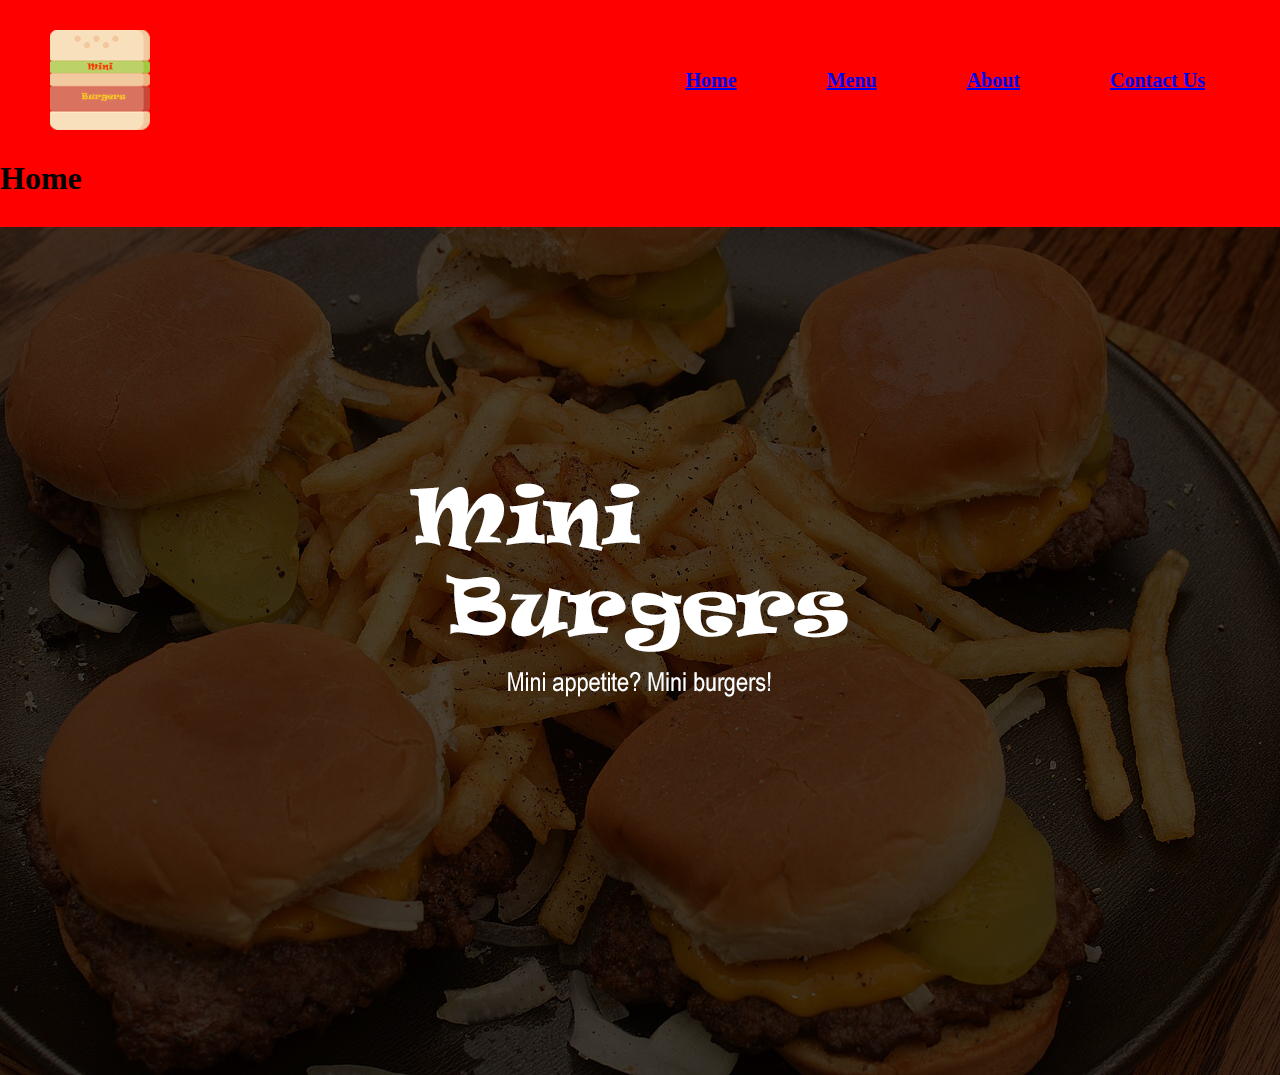
<file: index.html>
<!DOCTYPE html>
<html lang="en">
<head>
  <meta charset="UTF-8" />
  <meta name="viewport" content="width=device-width, initial-scale=1.0" />
  <link rel="stylesheet" type="text/css" href="index.css">

  <title>Mini Burgers</title>
</head>
<body>
  <div class="navbar">
    <img class="burger_logo" src="img/Burger_cube.png" alt="logo">
    <ul class="options">
      <li><h2><a href="index.html">Home</a></h2></li>
      <li><h2><a href="menu.html">Menu</a></h2></li>
      <li><h2><a href="about.html">About</a></h2></li>
      <li><h2><a href="contact.html">Contact Us</a></h2></li>
    </ul>
    <img class ="burgermenu" src="img/hamMenu.png" alt="hamburger menu">
  </div>
  <div class="topic"><h1>Home</h1></div>
  <img class="title"src="img/sliders.png" alt="title">
  
    
   <script src="script.js"></script>
</body>
</html>
</file>
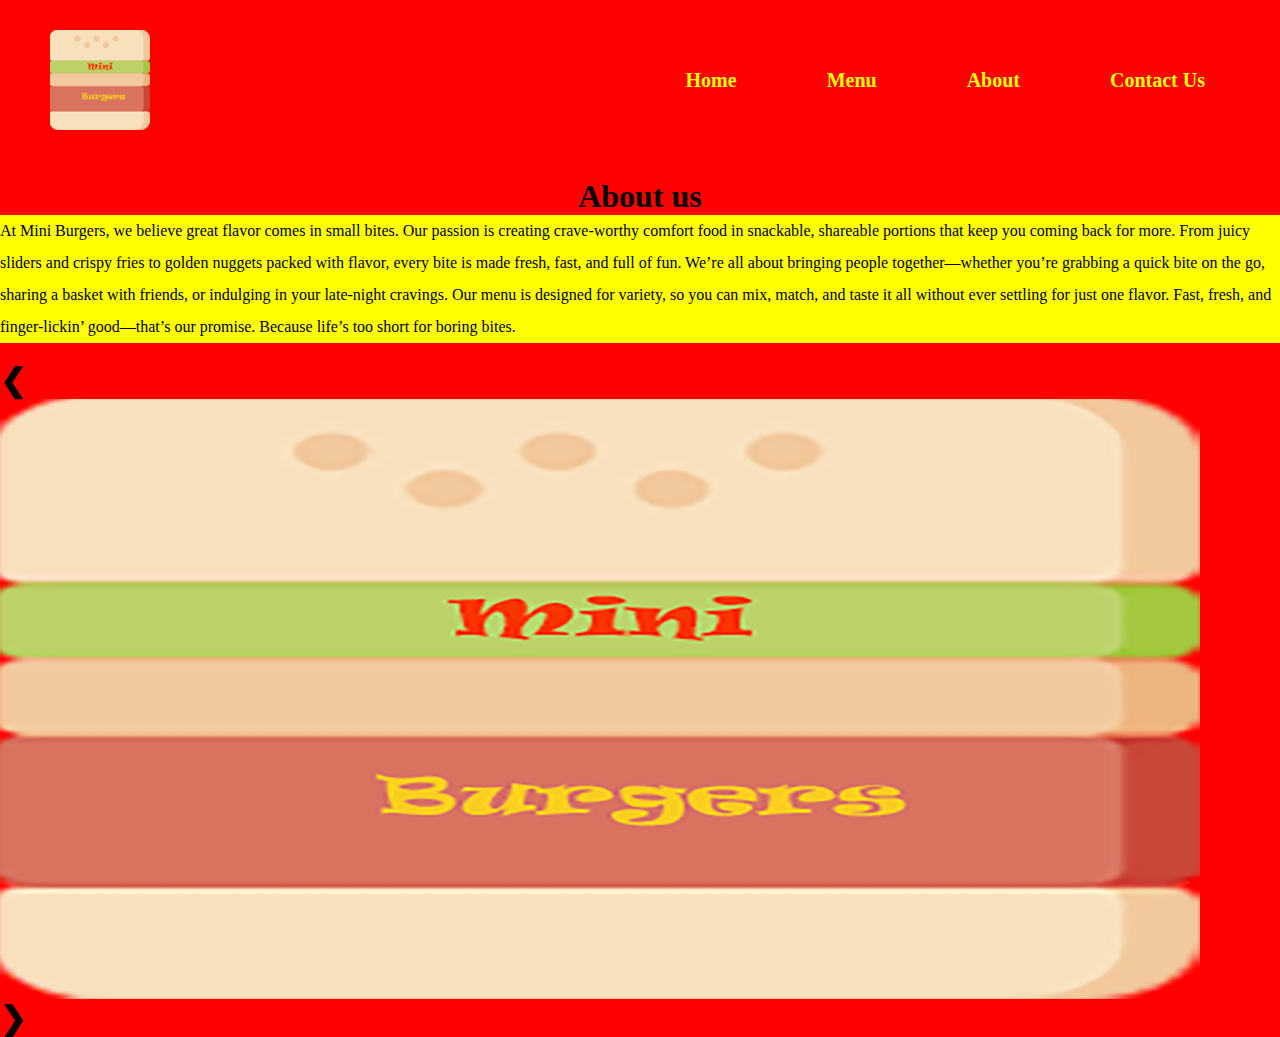
<file: about.html>
<!DOCTYPE html>
<html lang="en">
<head>
  <meta charset="UTF-8" />
  <meta name="viewport" content="width=device-width, initial-scale=1.0" />
  <link rel="stylesheet" type="text/css" href="about.css">

  <title>About</title>
</head>
<body>
  <div class="navbar">
    <img class="burger_logo" src="img/Burger_cube.png" alt="logo">
    <ul class="options">
      <li><h2><a href="index.html">Home</a></h2></li>
      <li><h2><a href="menu.html">Menu</a></h2></li>
      <li><h2><a href="about.html">About</a></h2></li>
      <li><h2><a href="contact.html">Contact Us</a></h2></li>
    </ul>
    <img class ="burgermenu" src="img/hamMenu.png" alt="hamburger menu">
  </div>
  <br>
  
      <div class="topic">
        <h1>About us</h1>
      </div>
      <p class="desc about">At Mini Burgers, we believe great flavor comes in small bites. Our passion is creating crave-worthy comfort food in snackable, shareable portions that keep you coming back for more. From juicy sliders and crispy fries to golden nuggets packed with flavor, every bite is made fresh, fast, and full of fun.

We’re all about bringing people together—whether you’re grabbing a quick bite on the go, sharing a basket with friends, or indulging in your late-night cravings. Our menu is designed for variety, so you can mix, match, and taste it all without ever settling for just one flavor.

Fast, fresh, and finger-lickin’ good—that’s our promise. Because life’s too short for boring bites.</p>
      
      <br>
      <!--img Gallery here-->
       <div class="Gallery">
         <div class="arrow1"><a class="prev" onclick="plusSlides(-1)"><h1>&#10094;</h1></a></div>
          <div class="slide-container">
            <img class="slide" src="img/Burger_cube_wide.png">
            <img class="slide" src="img/HamburgSlider_wide.png">
            <img class="slide" src="img/chickenSlider_wide.png">
            <img class="slide" src="img/fries_wide.png">
            <img class="slide" src="img/Chicken_Nuggets_wide.png">
            <img class="slide" src="img/pop_wide.png">
          </div>
          <div class="arrow2"><a class="next" onclick="plusSlides(1)"><h1>&#10095;</h1></a></div>
       </div>
  
  
  
    
   <script src="about.js"></script>
</body>
</html>
</file>
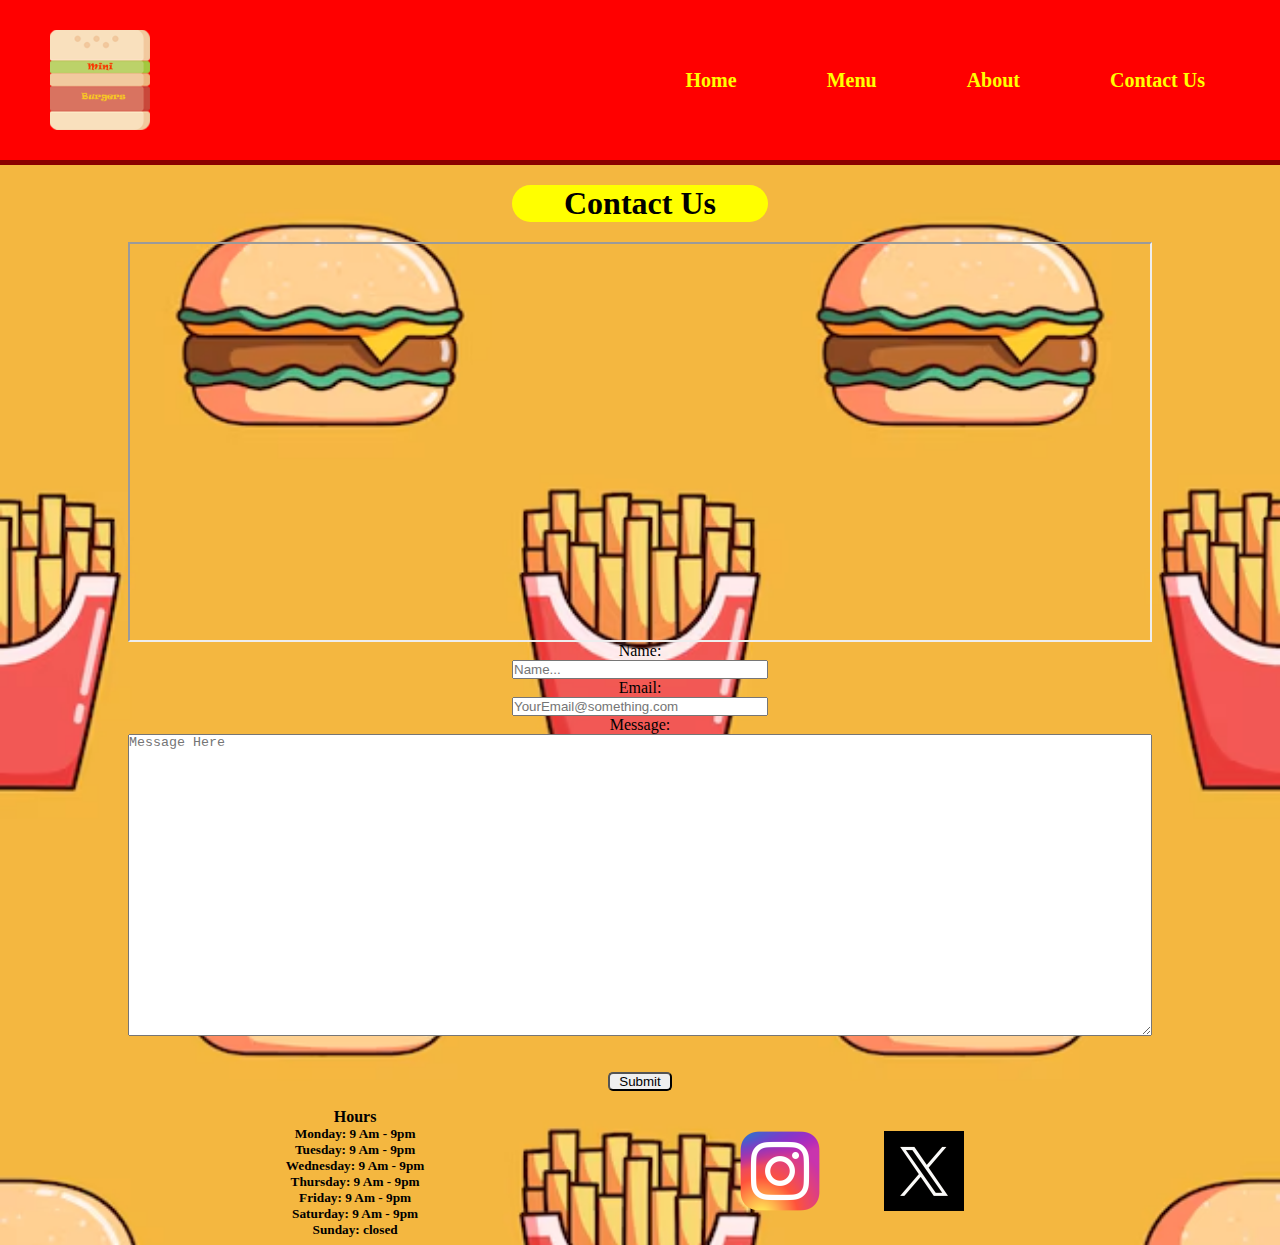
<file: contact.html>
<!DOCTYPE html>
<html lang="en">
<head>
  <meta charset="UTF-8" />
  <meta name="viewport" content="width=device-width, initial-scale=1.0" />
  <link rel="stylesheet" type="text/css" href="contact.css">

  <title>Contact</title>
</head>
<body>
  <div class="navbar">
    <img class="burger_logo" src="img/Burger_cube.png" alt="logo">
    <ul class="options">
      <li><h2><a href="index.html">Home</a></h2></li>
      <li><h2><a href="menu.html">Menu</a></h2></li>
      <li><h2><a href="about.html">About</a></h2></li>
      <li><h2><a href="contact.html">Contact Us</a></h2></li>
    </ul>
    <img class ="burgermenu" src="img/hamMenu.png" alt="hamburger menu">
  </div >
  <!--Location and socials-->
  <div class="topic">
    <h1>Contact Us</h1>
  </div>
  <div class="map">
    <iframe class="gmap"src="https://www.google.com/maps/embed?pb=!1m18!1m12!1m3!1d3021.7230845795684!2d-73.96706882465257!3d40.76811492138522!2m3!1f0!2f0!3f0!3m2!1i1024!2i768!4f13.1!3m3!1m2!1s0x89c258eb899f0889%3A0xef41c13a4f070d78!2s695%20Park%20Ave%2C%20New%20York%2C%20NY%2010065!5e0!3m2!1sen!2sus!4v1759011084102!5m2!1sen!2sus"
      allowfullscreen=""
      loading="lazy"
      referrerpolicy="no-referrer-when-downgrade">
    </iframe>
  </div>
  <div class="contact-form">
      
      <label for="name">Name:</label>
      <input type="text" id="name" name="name" placeholder="Name...">
      
      
      <label for="email">Email:</label>
      <input type="email" id="email" name="email" placeholder="YourEmail@something.com">
    
    
      <label for="message">Message: </label>
      <textarea id="message" name="message" rows="20" cols="50" placeholder="Message Here"></textarea>
      <br>
      <p class="success">Successfully Submitted!</p>
      <br>
      <button class="submit" type="button">Submit</button>
  </div>
  <footer>
    <div class="footer">
      <div class="hours">
        <h4><b>Hours</b></h3>
        <h5>Monday: 9 Am - 9pm</h5>
        <h5>Tuesday: 9 Am - 9pm</h5>
        <h5>Wednesday: 9 Am - 9pm</h5>
        <h5>Thursday: 9 Am - 9pm</h5>
        <h5>Friday: 9 Am - 9pm</h5>
        <h5>Saturday: 9 Am - 9pm</h5>
        <h5>Sunday: closed</h5>
      </div>
      <div class="socials">
          <img class="app" src="img/insta.jpg" alt="insta">
          <img class="app"src="img/X.png" alt="X">
      </div> 
    </div>

  </footer>
   <script src="contact.js"></script>
</body>
</html>
</file>
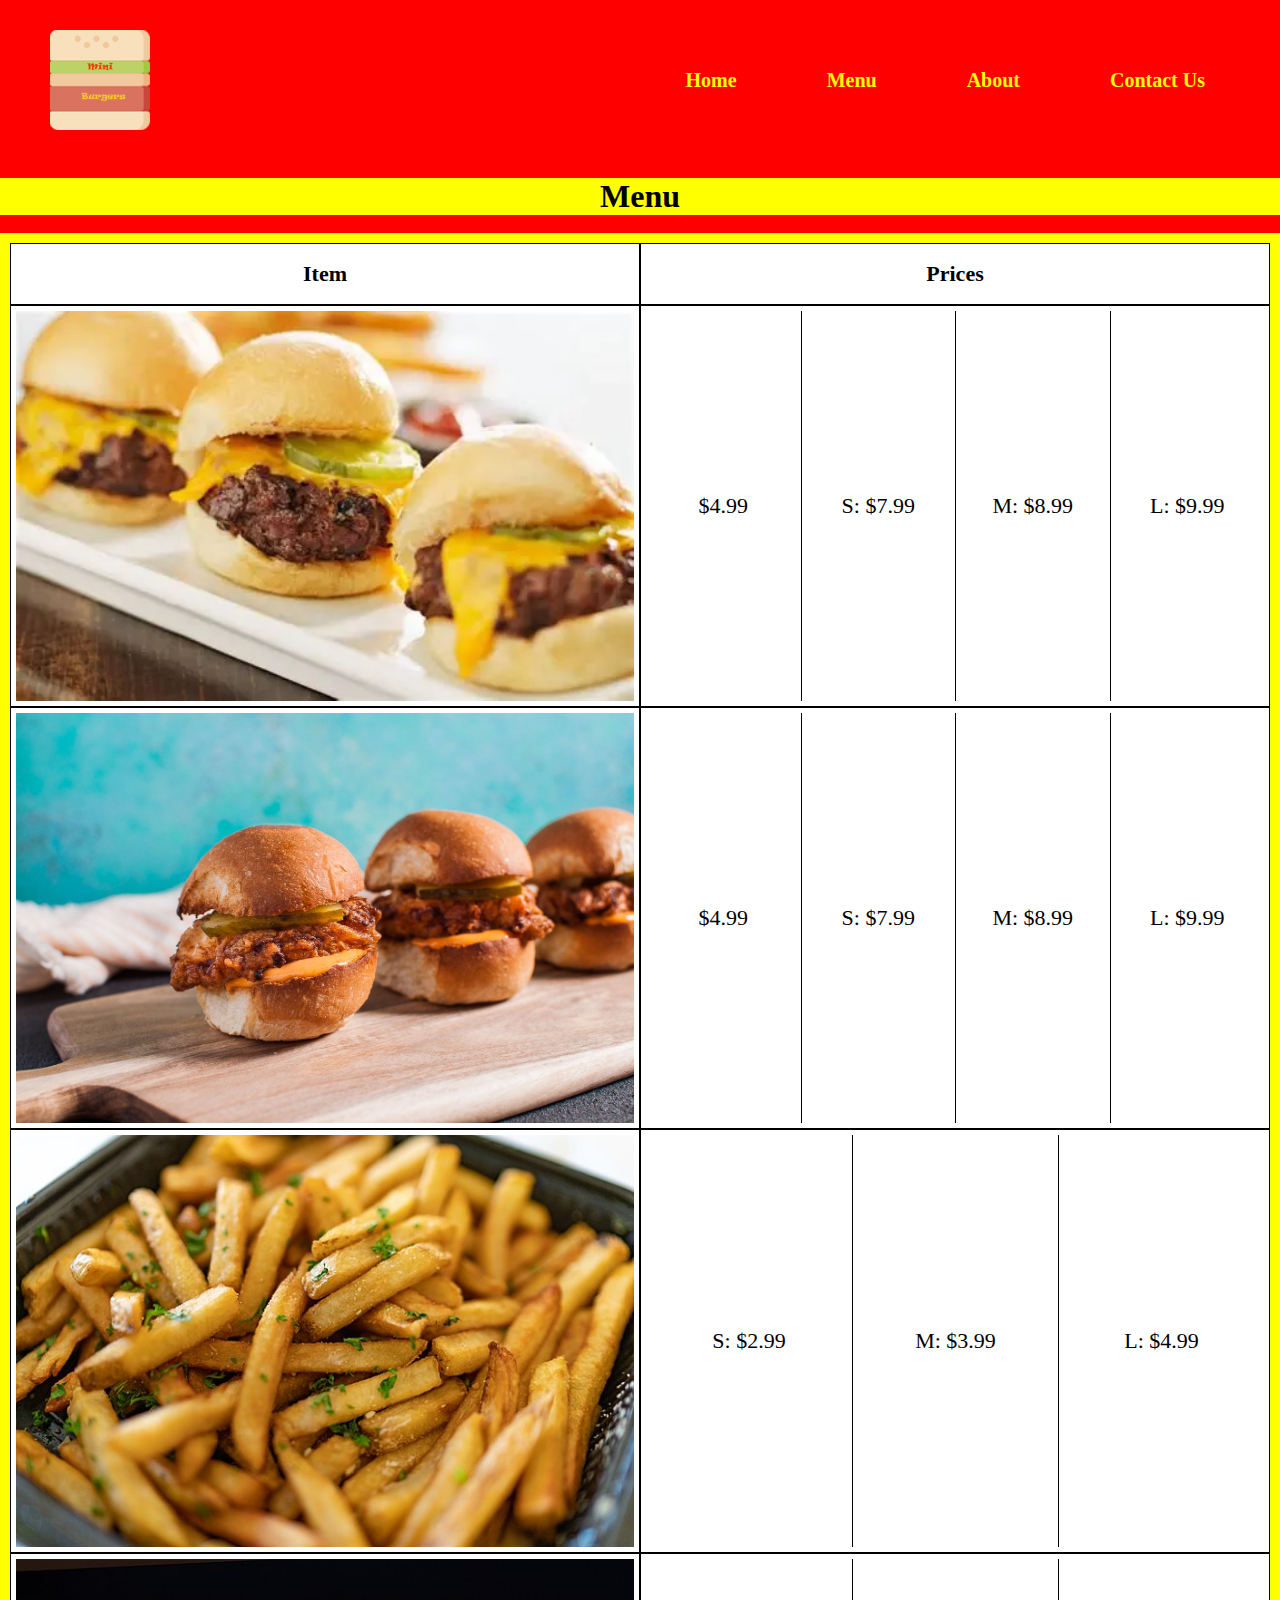
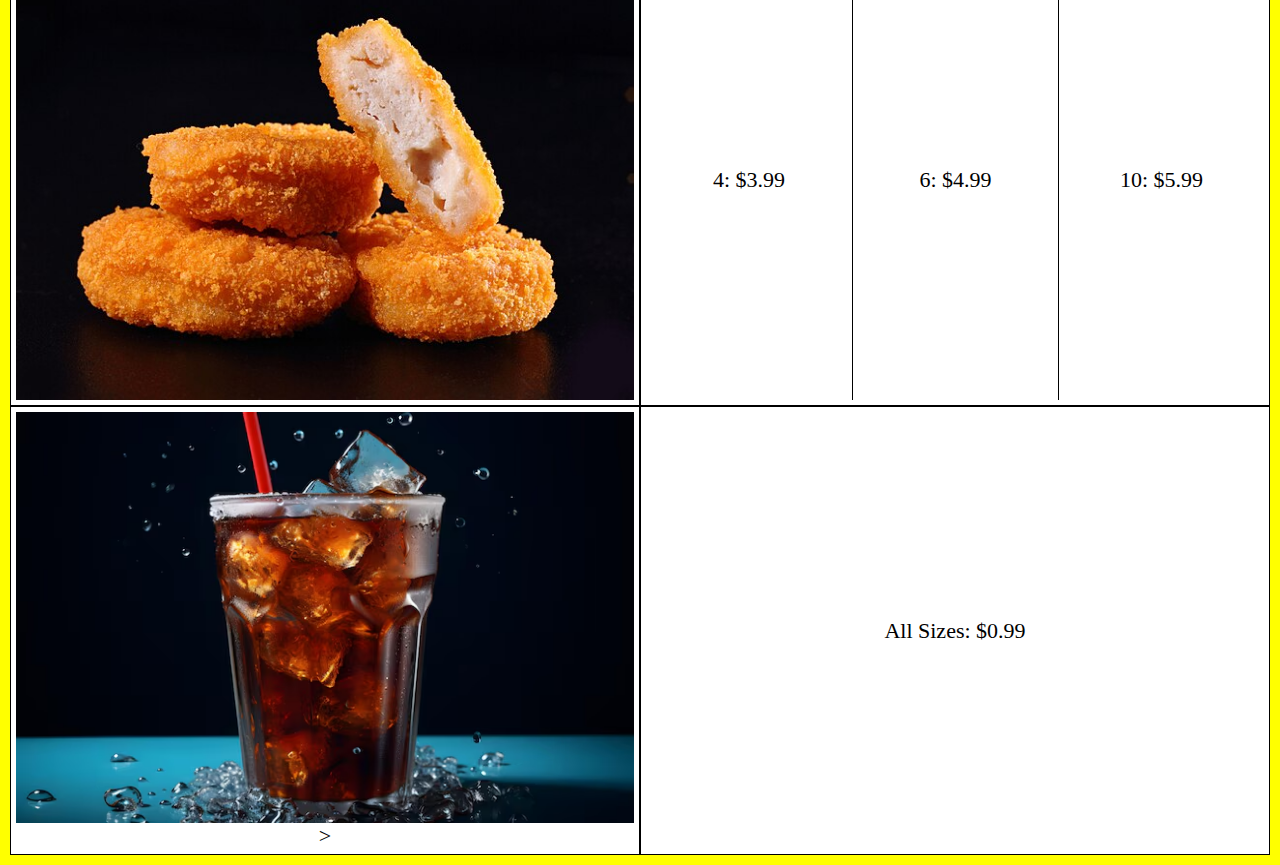
<file: menu.html>
<!DOCTYPE html>
<html lang="en">
<head>
  <meta charset="UTF-8" />
  <meta name="viewport" content="width=device-width, initial-scale=1.0" />
  <link rel="stylesheet" type="text/css" href="menu.css">

  <title>Menu</title>
</head>
<body>
  <div class="navbar">
    <img class="burger_logo" src="img/Burger_cube.png" alt="logo">
    <ul class="options">
       <li><h2><a href="index.html">Home</a></h2></li>
      <li><h2><a href="menu.html">Menu</a></h2></li>
      <li><h2><a href="about.html">About</a></h2></li>
      <li><h2><a href="contact.html">Contact Us</a></h2></li>
    </ul>
    <img class ="burgermenu" src="img/hamMenu.png" alt="hamburger menu">
  </div>
  <br>
  <div class="Topic"><h1>Menu</h1></div>
  
  <br>
  <div class="pricing-wrapper">
      <div class="pricing">
        <div class="item header"><b>Item</b></div>
        <div class="prices header">
            <div><b>Prices</b></div>
        </div>
        <div class="item"><img src="img/HamburgSlider.webp" alt="HamSlider"></div>
        <div class="prices">
            <div>$4.99</div>
            <div>S: $7.99</div>
            <div>M: $8.99</div>
            <div>L: $9.99</div>
        </div>
      
      
        <div class="item"><img src="img/chickenSlider.jpg" alt="chickenSlider"></div>
        <div class="prices">
            <div>$4.99</div>
            <div>S: $7.99</div>
            <div>M: $8.99</div>
            <div>L: $9.99</div>
           
        </div>
        <div class="item"><img src="img/fries.jpg" alt="fries"></div>
        <div class="prices">
             <div>S: $2.99</div>
            <div>M: $3.99</div>
            <div>L: $4.99</div>
        </div>
        <div class="item"><img src="img/Chicken_Nuggets.jpg" alt="Chicken_Nuggets"></div>
        <div class="prices">
            <div>4: $3.99</div>
            <div>6: $4.99</div>
            <div>10: $5.99</div>
        </div>
        <div class="item"><img src="img/soda.jpg" alt="soda">></div>
        <div class="prices">
            <div>All Sizes: $0.99</div>
        </div>
      
      </div>
  </div>
  
    
   <script src="script.js"></script>
</body>
</html>
</file>
<file: index.css>
body{
    margin:0px;
    padding: 0px;
    background-color: red;
}

* {
    box-sizing: border-box;     
    margin: 0;
    padding: 0;
}





.navbar{
    display: flex;
    flex-direction: row;
    justify-content: space-between;
    align-items: center;
    padding: 15px 20px;
    background-color: red;
    position: relative;
    width:100%
}

.burger_logo{
   width: 60px;
   height: auto;
   z-index: 1000;
    
}
.burgermenu{
        width: 40px;
        height: auto;
        cursor: pointer;
        z-index: 1000;
        transition: transform 0.3s ease;

    }
.burgermenu:hover {
      transform: scale(1.1);
    }
.options {
    position: absolute;
    top: 100%;        
    left: 0;
    right:0;
    background-color: red;
    list-style: none;
    display: none;
    flex-direction: column;
    color: white;
    display: none; /* hide by default */
    z-index: 999;
    
}
 .options.active {
      display: flex;
    }

    .options li {
      border-bottom: 1px solid rgba(247, 244, 34, 0.995);
    }

   

    .options li h2 {
      color: white;
      padding: 15px 20px;
      margin: 0;
      font-size: 18px;
      cursor: pointer;
      transition: background-color 0.3s ease;
    }

    .options li h2:hover {
      background-color: rgba(255, 255, 255, 0.1);
    }

    /* Title image */
    .title {
      width: 100%;
      max-width: 100%;
      height: auto;
      display: block;
      margin-top: 10px;
    }

    /* Tablet styles (768px+) */
    @media screen and (min-width: 768px) {
      .navbar {
        padding: 20px 30px;
      }

      .burger_logo {
        width: 80px;
      }

      .burgermenu {
        display: none; /* Hide hamburger menu on larger screens */
      }

      .options {
        position: static;
        display: flex !important;
        flex-direction: row;
        background-color: transparent;
        box-shadow: none;
        gap: 20px;
      }

      .options li {
        border-bottom: none;
      }

      .options li h2 {
        padding: 10px 15px;
        font-size: 16px;
        border-radius: 5px;
      }

      .options li h2:hover {
        background-color: rgba(255, 255, 255, 0.2);
      }

      .title {
        margin-top: 20px;
      }
    }

    /* Desktop styles (1024px+) */
    @media screen and (min-width: 1024px) {
      .navbar {
        padding: 25px 40px;
      }

      .burger_logo {
        width: 100px;
      }

      .options {
        gap: 30px;
      }

      .options li h2 {
        font-size: 18px;
        padding: 12px 20px;
      }

      .title {
        margin-top: 30px;
      }
    }

    /* Large Desktop styles (1200px+) */
    @media screen and (min-width: 1200px) {
      .navbar {
        padding: 30px 50px;
      }

      .options {
        gap: 40px;
      }

      .options li h2 {
        font-size: 20px;
        padding: 15px 25px;
      }
    }
</file>
<file: about.css>
body{
    margin:0px;
    padding: 0px;
    background-color: red;
}

* {
    box-sizing: border-box;     
    margin: 0;
    padding: 0;
}

.navbar{
    display: flex;
    flex-direction: row;
    justify-content: space-between;
    align-items: center;
    padding: 15px 20px;
    background-color: red;
    position: relative;
    width:100%
}

.burger_logo{
   width: 60px;
   height: auto;
   z-index: 1000;
    
}
.burgermenu{
        width: 40px;
        height: auto;
        cursor: pointer;
        z-index: 1000;
        transition: transform 0.3s ease;

    }
.burgermenu:hover {
      transform: scale(1.1);
    }
.options {
    position: absolute;
    top: 100%;        
    left: 0;
    right:0;
    background-color: red;
    list-style: none;
    display: none;
    flex-direction: column;
    color: white;
    display: none; /* hide by default */
    z-index: 999;
    
}
.options a:link{
  color:yellow;
  text-decoration: none;
}
.options a:visited{
  color:yellow
}
 .options.active {
      display: flex;
    }

    .options li {
      border-bottom: 1px solid rgba(247, 244, 34, 0.995);
    }

   

    .options li h2 {
      color: yellow;
      padding: 15px 20px;
      margin: 0;
      font-size: 18px;
      cursor: pointer;
      transition: background-color 0.3s ease;
    }

    .options li h2:hover {
      background-color: rgba(255, 255, 255, 0.1);
    }

    .topic{
        text-align: center;
        
    }
    .about{
        background-color: yellow;
    }
.desc{
    line-height: 2;
}








    /* Tablet styles (768px+) */
    @media screen and (min-width: 768px) {
      .navbar {
        padding: 20px 30px;
      }

      .burger_logo {
        width: 80px;
      }

      .burgermenu {
        display: none; /* Hide hamburger menu on larger screens */
      }

      .options {
        position: static;
        display: flex !important;
        flex-direction: row;
        background-color: transparent;
        box-shadow: none;
        gap: 20px;
      }

      .options li {
        border-bottom: none;
      }

      .options li h2 {
        padding: 10px 15px;
        font-size: 16px;
        border-radius: 5px;
      }

      .options li h2:hover {
        background-color: rgba(255, 255, 255, 0.2);
      }

      
    }

    /* Desktop styles (1024px+) */
    @media screen and (min-width: 1024px) {
      .navbar {
        padding: 25px 40px;
      }

      .burger_logo {
        width: 100px;
      }

      .options {
        gap: 30px;
      }

      .options li h2 {
        font-size: 18px;
        padding: 12px 20px;
      }

     
    }

    /* Large Desktop styles (1200px+) */
    @media screen and (min-width: 1200px) {
      .navbar {
        padding: 30px 50px;
      }

      .options {
        gap: 40px;
      }

      .options li h2 {
        font-size: 20px;
        padding: 15px 25px;
      }
    }
</file>
<file: contact.css>
body{
    margin:0px;
    padding: 0px;
     background-color: yellow;
    background-image: url("img/bg_pattern.jpg");
    background-repeat: repeat;
    background-size: cover; /* make it cover the entire element */
}

* {
    box-sizing: border-box;     
    margin: 0;
    padding: 0;
}

.navbar{
    display: flex;
    flex-direction: row;
    justify-content: space-between;
    align-items: center;
    padding: 15px 20px;
    background-color: red;
    position: relative;
    width:100%;
    border-bottom: 5px solid darkred;
}

.burger_logo{
   width: 60px;
   height: auto;
   z-index: 1000;
    
}
.burgermenu{
        width: 40px;
        height: auto;
        cursor: pointer;
        z-index: 1000;
        transition: transform 0.3s ease;

    }
.burgermenu:hover {
      transform: scale(1.1);
    }
.options {
    position: absolute;
    top: 100%;        
    left: 0;
    right:0;
    background-color: red;
    list-style: none;
    display: none;
    flex-direction: column;
    color: white;
    display: none; /* hide by default */
    z-index: 999;
    
}
.options a:link{
  color:yellow;
  text-decoration: none;
}
.options a:visited{
  color:yellow
}
 .options.active {
      display: flex;
    }

    .options li {
      border-bottom: 1px solid rgba(247, 244, 34, 0.995);
    }

   

    .options li h2 {
      color: yellow;
      padding: 15px 20px;
      margin: 0;
      font-size: 18px;
      cursor: pointer;
      transition: background-color 0.3s ease;
    }

    .options li h2:hover {
      background-color: rgba(255, 255, 255, 0.1);
    }
   .topic{
        margin: 10px auto; 
        width:50%;
        text-align: center;
        border-radius: 50px;
        background-color: yellow;  
        margin-bottom: 50px;
        
    }
  .map{
     
      display: flex;
      justify-content: center;
    }
    .gmap{
      width:80%;
      height: 200px;
     
    }
    .contact-form{
        display: flex;
        flex-direction: column;
        justify-content: center;
        text-align: center;
        align-items: center;
        margin-bottom: 10px;
      }
      #name{
        width: 40%;
      }
      #email{
        width: 40%;
      }
      #message{
        width: 80%;
      }
      .success{
        background-color: yellow;
        width:90%;
        border-radius: 5px;
        display: none;
      }
      .submit{
        width: 20%;
        border-radius: 5px;
        cursor: pointer;
        
      }
  .footer{
    display: flex;
    flex-direction: row;
    align-items: center;
    justify-content: space-evenly;
  }
  .hours{
    display: flex;
    flex-direction: column;
    align-items: center;
    justify-content: center;
    
  }
 
  .socials img{
    width:40px;
    margin:10px;
  }
   

    /* Tablet styles (768px+) */
    @media screen and (min-width: 768px) {
      .navbar {
        padding: 20px 30px;
      }

      .burger_logo {
        width: 80px;
      }

      .burgermenu {
        display: none; /* Hide hamburger menu on larger screens */
      }

      .options {
        position: static;
        display: flex !important;
        flex-direction: row;
        background-color: transparent;
        box-shadow: none;
        gap: 20px;
      }

      .options li {
        border-bottom: none;
      }

      .options li h2 {
        padding: 10px 15px;
        font-size: 16px;
        border-radius: 5px;
      }

      .options li h2:hover {
        background-color: rgba(255, 255, 255, 0.2);
      }
      .topic{
        width: 20%;
        margin-top: 20px;
        margin-bottom: 20px;
      }
      .gmap{
        height: 200px;
      }
       #name{
        width: 20%;
      }
      #email{
        width: 20%;
      }
      .submit{
        width: 5%;
        
      }
      .socials img{
        width:60px;
        margin:20px;
  }
      
   
     
    }
    

    /* Desktop styles (1024px+) */
    @media screen and (min-width: 1024px) {
      .navbar {
        padding: 25px 40px;
      }

      .burger_logo {
        width: 100px;
      }

      .options {
        gap: 30px;
      }

      .options li h2 {
        font-size: 18px;
        padding: 12px 20px;
      }
      .gmap{
        height: 300px;
      }
      .socials img{
        width:80px;
        margin:30px;
  }
      
    }

    /* Large Desktop styles (1200px+) */
    @media screen and (min-width: 1200px) {
      .navbar {
        padding: 30px 50px;
      }

      .options {
        gap: 40px;
      }

      .options li h2 {
        font-size: 20px;
        padding: 15px 25px;
      }
      .gmap{
        height: 400px;
      }
    }
</file>
<file: menu.css>
body{
    margin:0px;
    padding: 0px;
    background-color: red;
}

* {
    box-sizing: border-box;     
    margin: 0;
    padding: 0;
}

.navbar{
    display: flex;
    flex-direction: row;
    justify-content: space-between;
    align-items: center;
    padding: 15px 20px;
    background-color: red;
    position: relative;
    width:100%
}

.burger_logo{
   width: 60px;
   height: auto;
   z-index: 1000;
    
}
.burgermenu{
        width: 40px;
        height: auto;
        cursor: pointer;
        z-index: 1000;
        transition: transform 0.3s ease;

    }
.burgermenu:hover {
      transform: scale(1.1);
    }
.options {
    position: absolute;
    top: 100%;        
    left: 0;
    right:0;
    background-color: red;
    list-style: none;
    display: none;
    flex-direction: column;
    color: white;
    display: none; /* hide by default */
    z-index: 999;
    
}
.options a:link{
  color:yellow;
  text-decoration: none;
}
.options a:visited{
  color:yellow
}
 .options.active {
      display: flex;
    }

.options li {
      border-bottom: 1px solid rgba(247, 244, 34, 0.995);
    }

   

.options li h2 {
      color: yellow;
      padding: 15px 20px;
      margin: 0;
      font-size: 18px;
      cursor: pointer;
      transition: background-color 0.3s ease;
    }

.options li h2:hover {
      background-color: rgba(255, 255, 255, 0.1);
    }

.Topic{
    text-align: center;
    background-color: yellow;
  
}
.pricing-wrapper {
  background-color: yellow; /* this will show “color around” the grid */
  padding: 10px;               /* acts like the margin you wanted */
}
.pricing{
        display: grid;
        background-color: white;
}

.pricing > div{
        margin: 0;
        padding: 5px;
        border: solid black 1px;
        text-align: center;
}
.pricing img{
    width:100%;
    max-width: 100%;
    height: auto;
    display: block;

}
.item{
    grid-column: 1 / -1;
}
.prices{
    grid-column: 1 / -1;
    display: grid;
    grid-template-columns: repeat(auto-fit, minmax(60px, 1fr));
    margin: 0;
    padding: 0;
}
.prices > div{
    border-left: solid black 1px;
    margin: 0px;
    padding: 0px;
}
.prices > div:first-child {
    border-left: none;  /* remove for the first one */
}
.header{
    display: none;
}

/* Tablet styles (768px+) */
@media screen and (min-width: 768px) {
    .navbar {
    padding: 20px 30px;
    }

    .burger_logo {
    width: 80px;
    }

    .burgermenu {
    display: none; /* Hide hamburger menu on larger screens */
    }

    .options {
    position: static;
    display: flex !important;
    flex-direction: row;
    background-color: transparent;
    box-shadow: none;
    gap: 20px;
    }

    .options li {
    border-bottom: none;
    }

    .options li h2 {
    padding: 10px 15px;
    font-size: 16px;
    border-radius: 5px;
    }

    .options li h2:hover {
    background-color: rgba(255, 255, 255, 0.2);
    }
    

     .pricing {
        grid-template-columns: repeat(2, 1fr); /* item + prices side by side */
        font-size: 18px;
    }
    .item {
        grid-column: auto; /* default column in 2-column grid */
        display: grid;
        place-items: center; /* centers both horizontally and vertically */
        min-height: 50px;
    }
    
    .prices {
        grid-column: auto; /* default column in 2-column grid */
        grid-template-columns: repeat(auto-fit, minmax(150px, 1fr)); /* prices inside flow */
        
  }
      .prices > div {
        display: grid;
        place-items: center; /* centers both horizontally and vertically */
        min-height: 50px;
    }
    .header{
        display: grid;
    }
}

/* Desktop styles (1024px+) */
@media screen and (min-width: 1024px) {
    .navbar {
    padding: 25px 40px;
    }

    .burger_logo {
    width: 100px;
    }

    .options {
    gap: 30px;
    }

    .options li h2 {
    font-size: 18px;
    padding: 12px 20px;
    }

     .pricing {
        font-size: 20px;
    }
}

/* Large Desktop styles (1200px+) */
@media screen and (min-width: 1200px) {
    .navbar {
    padding: 30px 50px;
    }

    .options {
    gap: 40px;
    }

    .options li h2 {
    font-size: 20px;
    padding: 15px 25px;
    }

     .pricing {
        grid-template-columns: repeat(2, 1fr); /* item + prices side by side */
        font-size: 22px;
    }
}
</file>
